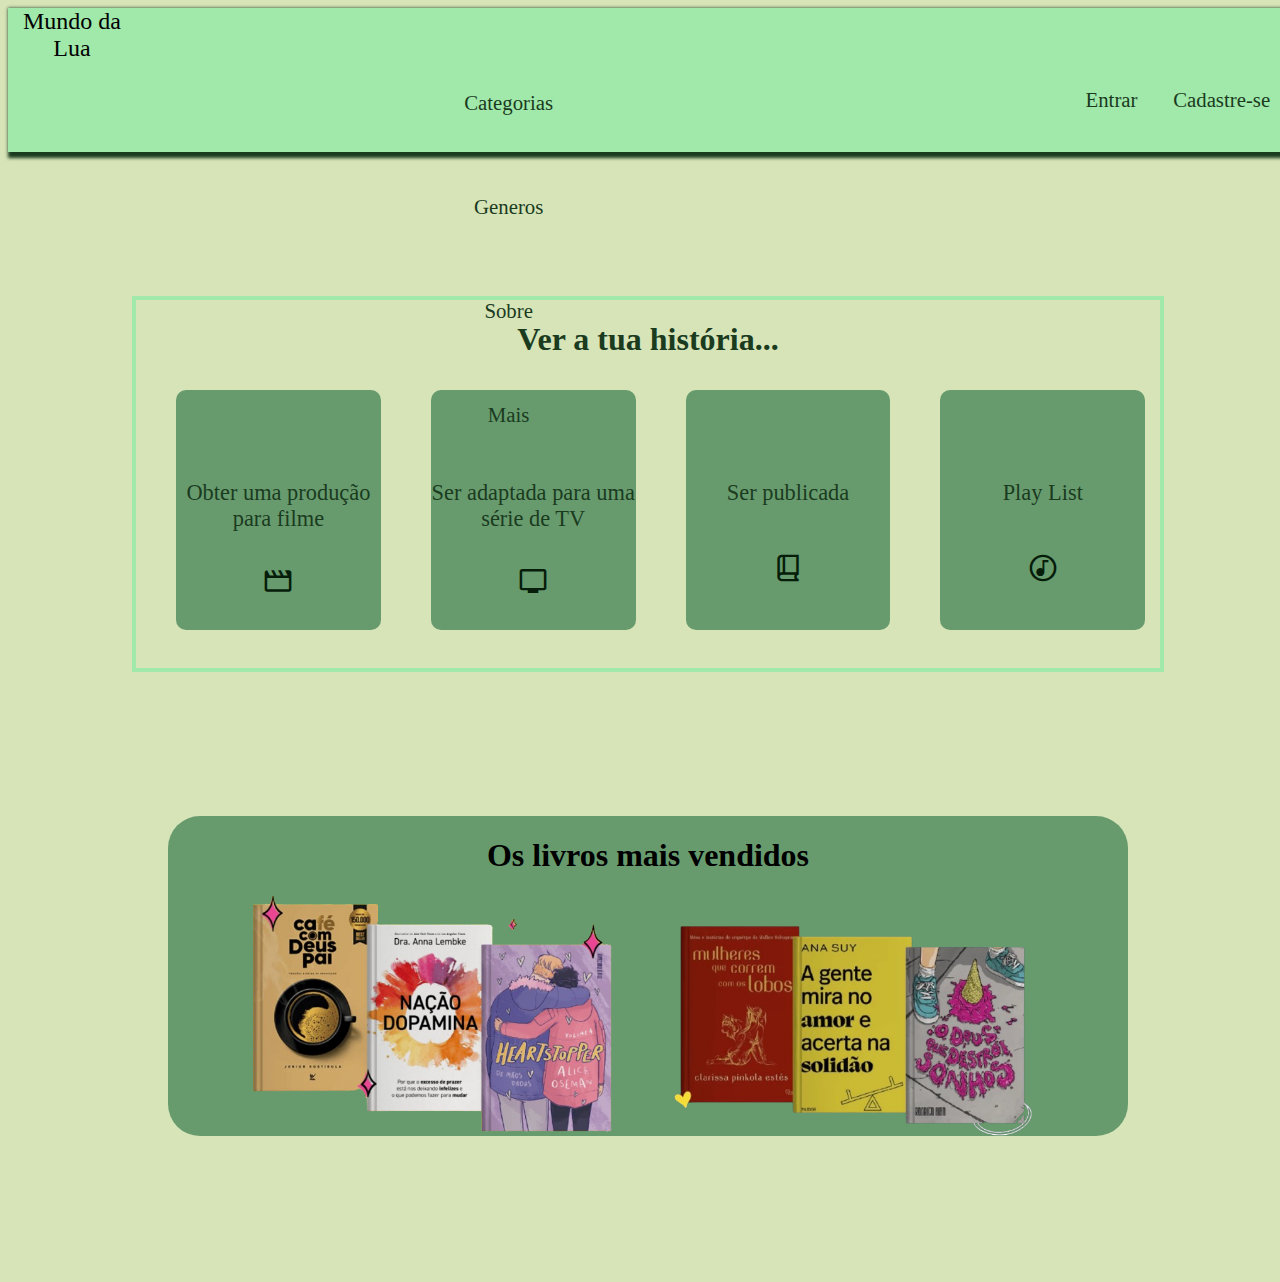
<file: index.html>
<!DOCTYPE html>
<html lang="pt-br">
<head>
    <meta charset="UTF-8">
    <meta http-equiv="X-UA-Compatible" content="IE=edge">
    <meta name="viewport" content="width=device-width, initial-scale=1.0">
    <title>site</title>
    <link rel="stylesheet" href="css/estilo.css">
    <link rel="stylesheet" href="https://fonts.googleapis.com/css2?family=Material+Symbols+Outlined:opsz,wght,FILL,GRAD@24,400,0,0" />
    <link rel="stylesheet" href="https://fonts.googleapis.com/css2?family=Material+Symbols+Outlined:opsz,wght,FILL,GRAD@24,400,0,0" />
    <link rel="stylesheet" href="https://fonts.googleapis.com/css2?family=Material+Symbols+Outlined:opsz,wght,FILL,GRAD@24,400,0,0" />
    <link rel="stylesheet" href="https://fonts.googleapis.com/css2?family=Material+Symbols+Outlined:opsz,wght,FILL,GRAD@24,400,0,0" />
    <link rel="stylesheet" href="https://fonts.googleapis.com/css2?family=Material+Symbols+Outlined:opsz,wght,FILL,GRAD@24,400,0,0" />
    <script src="https://code.jquery.com/jquery-3.7.1.min.js" integrity="sha256-/JqT3SQfawRcv/BIHPThkBvs0OEvtFFmqPF/lYI/Cxo=" crossorigin="anonymous"></script>
</head>
<body>
    
    <header id="cabecalho">
        <a id="menu1" class="lua" href="index.html">Mundo da Lua</a>
           <nav id="navegacao" class="box">
           
            <div id="botao-menu">
            <li id="menu-mobile" >
                    <span class="material-symbols-outlined">menu</span>          
                </li>
            
                <a id="menu2" class="item esconder" href="categorias.html">Categorias</a>
                <a id="menu3" class="item esconder" href="generos.html">Generos</a>
                <a id="menu4" class="item esconder" href="sobre.html">Sobre</a>
                <a id="menu5" class="item esconder" href="mais.html">Mais</a>
           </nav>
        </div>
    
           <a id="menu6" class="logar esconder" href="login.html">Entrar</a>
           <a id="menu7" class="logar esconder" href="Cadastro.html">Cadastre-se</a>
        </header>
   
       <main id="categorias-populares">  
        
            <h1 id="titulo"> Ver a tua história...</h1>

            <section id="q1" class="quadrado">
             <div class="frase">Obter uma produção para filme</div> 
             <br>
             <span class="material-symbols-outlined">
                movie
                </span>

            </section>
            
            <section id="q2" class="quadrado">
               <div class="frase">Ser adaptada para uma série de TV</div> 
                <br>
               <span class="material-symbols-outlined">
                tv
                </span>

            </section>

            <section id="q3" class="quadrado">
               <div class="frase">Ser publicada</div> 
               <br>
               <span class="material-symbols-outlined">
                book_2
                </span>

            </section>

            <section id="q4" class="quadrado">
                <div class="frase">Play List</div>
                <br>
                <span class="material-symbols-outlined">
                genres
                </span>

            </section>
            
        </main>   
       
     <div id="categorias-livros" class="imagem-container box">
        <h1>Os livros mais vendidos</h1> 
        <img class="livros" src="img/livro.png" alt="">
        <img class="livros" src="img/livro2.png" alt="">
        <img class="livros" src="img/livro3.png" alt="">
     </div>

        <footer class="box">
        
        </footer>
        <script src="js/comandos.js"></script>
</body>
</html>
</file>
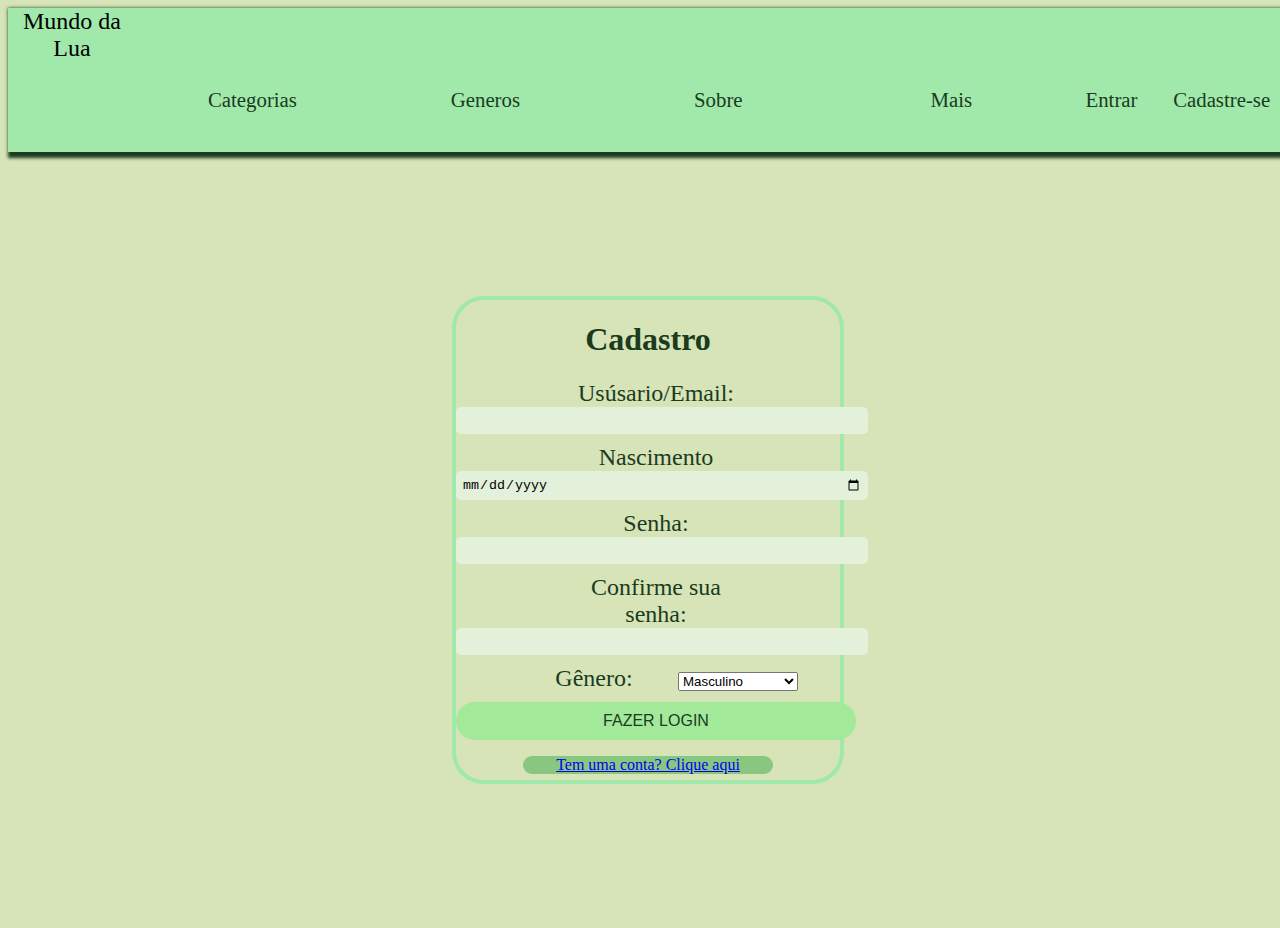
<file: Cadastro.html>
<!DOCTYPE html>
<html lang="pt-br">
<head>
    <meta charset="UTF-8">
    <meta http-equiv="X-UA-Compatible" content="IE=edge">
    <meta name="viewport" content="width=device-width, initial-scale=1.0">
    <title>site</title>

    <link rel="stylesheet" href="css/estilo.css">
    

</head>
<body>
    <header id="cabecalho">
        <a id="menu1" class="lua" href="index.html">Mundo da Lua</a>
        <nav id="navegacao">
           
            <a id="menu2" class="item esconder" href="categorias.html">Categorias</a>
            <a id="menu3" class="item esconder" href="generos.html">Generos</a>
            <a id="menu4" class="item esconder" href="sobre.html">Sobre</a>
            <a id="menu5" class="item esconder" href="mais.html">Mais</a>
    
         </nav>
    
         <a id="menu6" class="logar" href="login.html">Entrar</a>
         <a id="menu7" class="logar" href="Cadastro.html">Cadastre-se</a>
     </header>

     <main id="categorias-populares" class="borda7">  
         <h1 id="acessar">Cadastro</h1>
       
         <form method="POST" action="#"> 
     
         <div>
             <label class="usuariosenha" for="usuario">Usúsario/Email:</label>
             <input 
                 type="text"
                 name="usuario"
                 id="usuario"
                 required
                 >
         </div>

         <div>
            <label class="usuariosenha" for="nascimento">Nascimento</label>
            <input 
                type="date"
                name="usuario"
                id="usuario"
                required
                >
        </div>
   
         <div>
             <label class="usuariosenha" for="senha">Senha:</label>
             <input 
                 type="password" 
                 name="senha"
                 id="senha"

                 required
             >
         </div>

         <div>
            <label class="usuariosenha" for="senha">Confirme sua senha:</label>
            <input 
                type="password" 
                name="senha"
                id="senha"

                required
            >
        </div>

        <div>
            <label class="usuariosenha" for="genero">Gênero:</label>
            <select id="genero" name="genero">
              <option value="masculino">Masculino</option>
              <option value="feminino">Feminino</option>
              <option value="outro">Prefiro não dizer</option>
            </select>
        </div>

         <div id="direita">
             <button>Fazer login</button>
     
         </div>    

         <div id="botao-login">
            <a href="login.html">Tem uma conta? Clique aqui</a>
         </div>  

     </form>


</body>
</html>
</file>
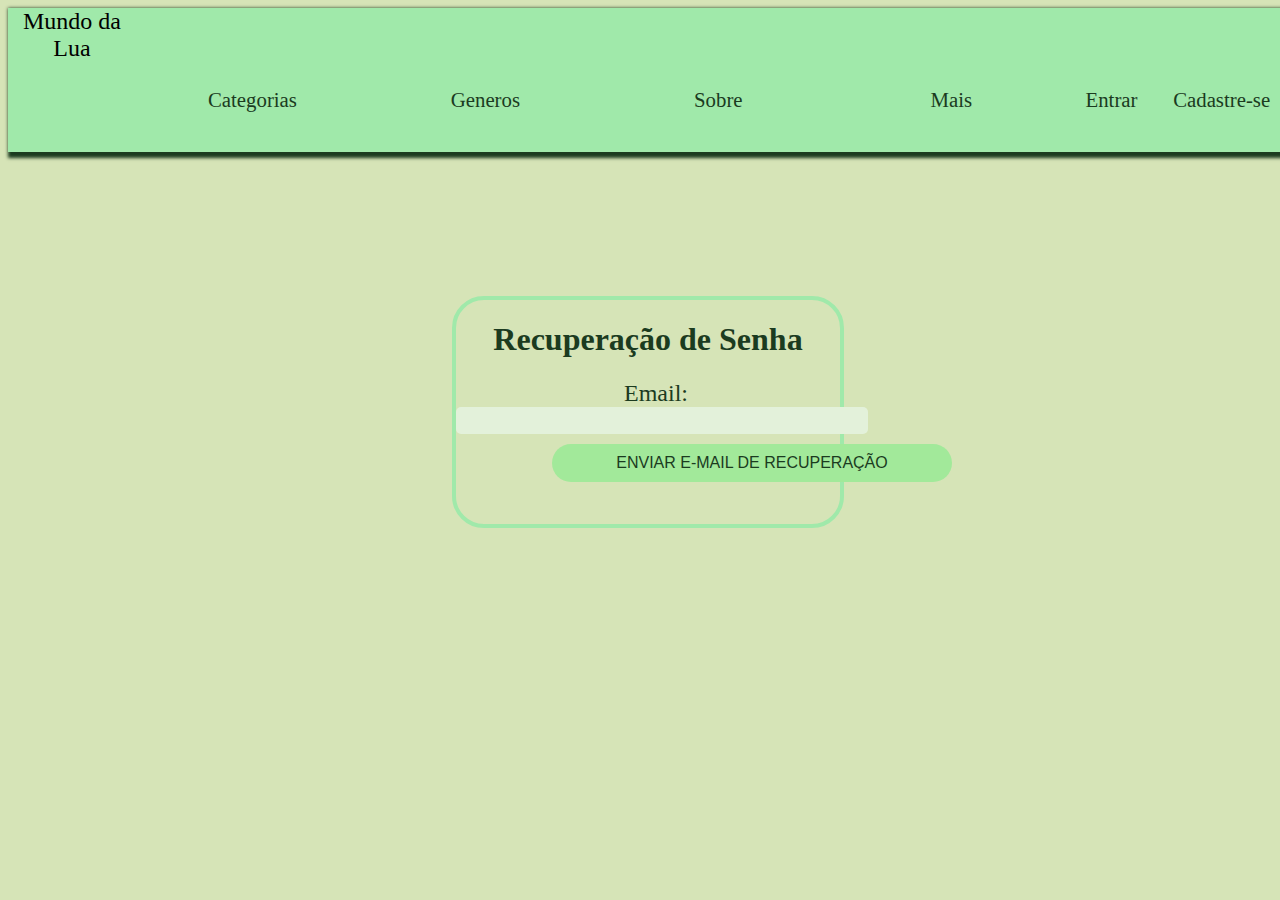
<file: esquecer.html>
<!DOCTYPE html>
<html lang="pt-br">
<head>
    <meta charset="UTF-8">
    <meta http-equiv="X-UA-Compatible" content="IE=edge">
    <meta name="viewport" content="width=device-width, initial-scale=1.0">
    <title>site</title>
    <link rel="stylesheet" href="https://fonts.googleapis.com/css2?family=Material+Symbols+Outlined:opsz,wght,FILL,GRAD@24,400,0,0" />
    <script src="https://code.jquery.com/jquery-3.7.1.min.js" integrity="sha256-/JqT3SQfawRcv/BIHPThkBvs0OEvtFFmqPF/lYI/Cxo=" crossorigin="anonymous"></script>
    <link rel="stylesheet" href="css/estilo.css">
    

</head>
<body>
    <header id="cabecalho">
        <a id="menu1" class="lua" href="index.html">Mundo da Lua</a>
        <nav id="navegacao">
           
            <li id="menu-mobile" >
                <span class="material-symbols-outlined">menu</span>         
        </li>

            <a id="menu2" class="item esconder" href="categorias.html">Categorias</a>
            <a id="menu3" class="item esconder" href="generos.html">Generos</a>
            <a id="menu4" class="item esconder" href="sobre.html">Sobre</a>
            <a id="menu5" class="item esconder" href="mais.html">Mais</a>
    
         </nav>
    
         <a id="menu6" class="logar" href="login.html">Entrar</a>
         <a id="menu7" class="logar" href="Cadastro.html">Cadastre-se</a>
     </header>

     <main id="categorias-populares" class="borda8">  
         <h1 id="acessar">Recuperação de Senha</h1>
       
         <form method="POST" action="#"> 
     
         <div>
             <label class="usuariosenha" for="email">Email:</label>
             <input 
                 type="text"
                 name="email"
                 id="email"
                 required
                 >
         </div>
     
         <button id="botao-email" type="submit">Enviar e-mail de recuperação</button>
    
  
         </form>          

</body>
</html>
</file>
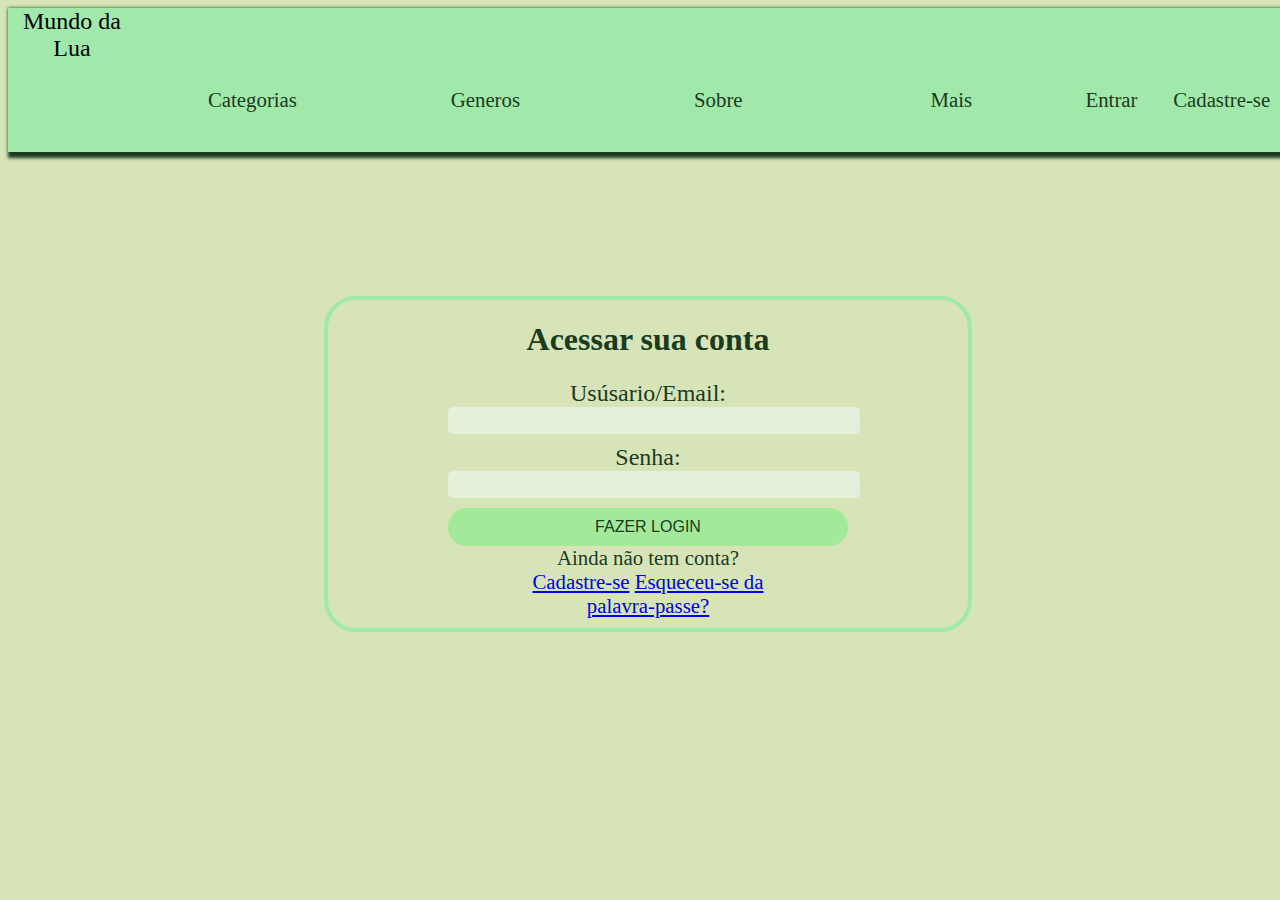
<file: Login.html>
<!DOCTYPE html>
<html lang="pt-br">
<head>
    <meta charset="UTF-8">
    <meta http-equiv="X-UA-Compatible" content="IE=edge">
    <meta name="viewport" content="width=device-width, initial-scale=1.0">
    <title>site</title>
    <link rel="stylesheet" href="https://fonts.googleapis.com/css2?family=Material+Symbols+Outlined:opsz,wght,FILL,GRAD@24,400,0,0" />
    <script src="https://code.jquery.com/jquery-3.7.1.min.js" integrity="sha256-/JqT3SQfawRcv/BIHPThkBvs0OEvtFFmqPF/lYI/Cxo=" crossorigin="anonymous"></script>
    <link rel="stylesheet" href="css/estilo.css">
    

</head>
<body>
    <header id="cabecalho">
        <a id="menu1" class="lua" href="index.html">Mundo da Lua</a>
        <nav id="navegacao">

            <li id="menu-mobile" >
                <span class="material-symbols-outlined">menu</span>         
        </li>
           
            <a id="menu2" class="item esconder" href="categorias.html">Categorias</a>
            <a id="menu3" class="item esconder" href="generos.html">Generos</a>
            <a id="menu4" class="item esconder" href="sobre.html">Sobre</a>
            <a id="menu5" class="item esconder" href="mais.html">Mais</a>
    
         </nav>
    
         <a id="menu6" class="logar" href="login.html">Entrar</a>
         <a id="menu7" class="logar" href="Cadastro.html">Cadastre-se</a>
     </header>

     <main id="categorias-populares" class="borda6">  
         <h1 id="acessar">Acessar sua conta</h1>
       
         <form method="POST" action="#"> 
     
         <div>
             <label class="usuariosenha" for="usuario">Usúsario/Email:</label>
             <input 
                 type="text"
                 name="usuario"
                 id="usuario"
                 required
                 >
         </div>
     
         <div>
             <label class="usuariosenha" for="senha">Senha:</label>
             <input 
                 type="password" 
                 name="senha"
                 id="senha"

                 required
             >
         </div>
     
         <div id="direita">
             <button>Fazer login</button>
     
         </div>    
     
         <div id="conta">
             Ainda não tem conta? 
              <br>
             <a href="cadastro.html">Cadastre-se</a>
             <a href="esquecer.html">Esqueceu-se da palavra-passe?</a>
         </div>
  
         </form>          

</body>
</html>
</file>
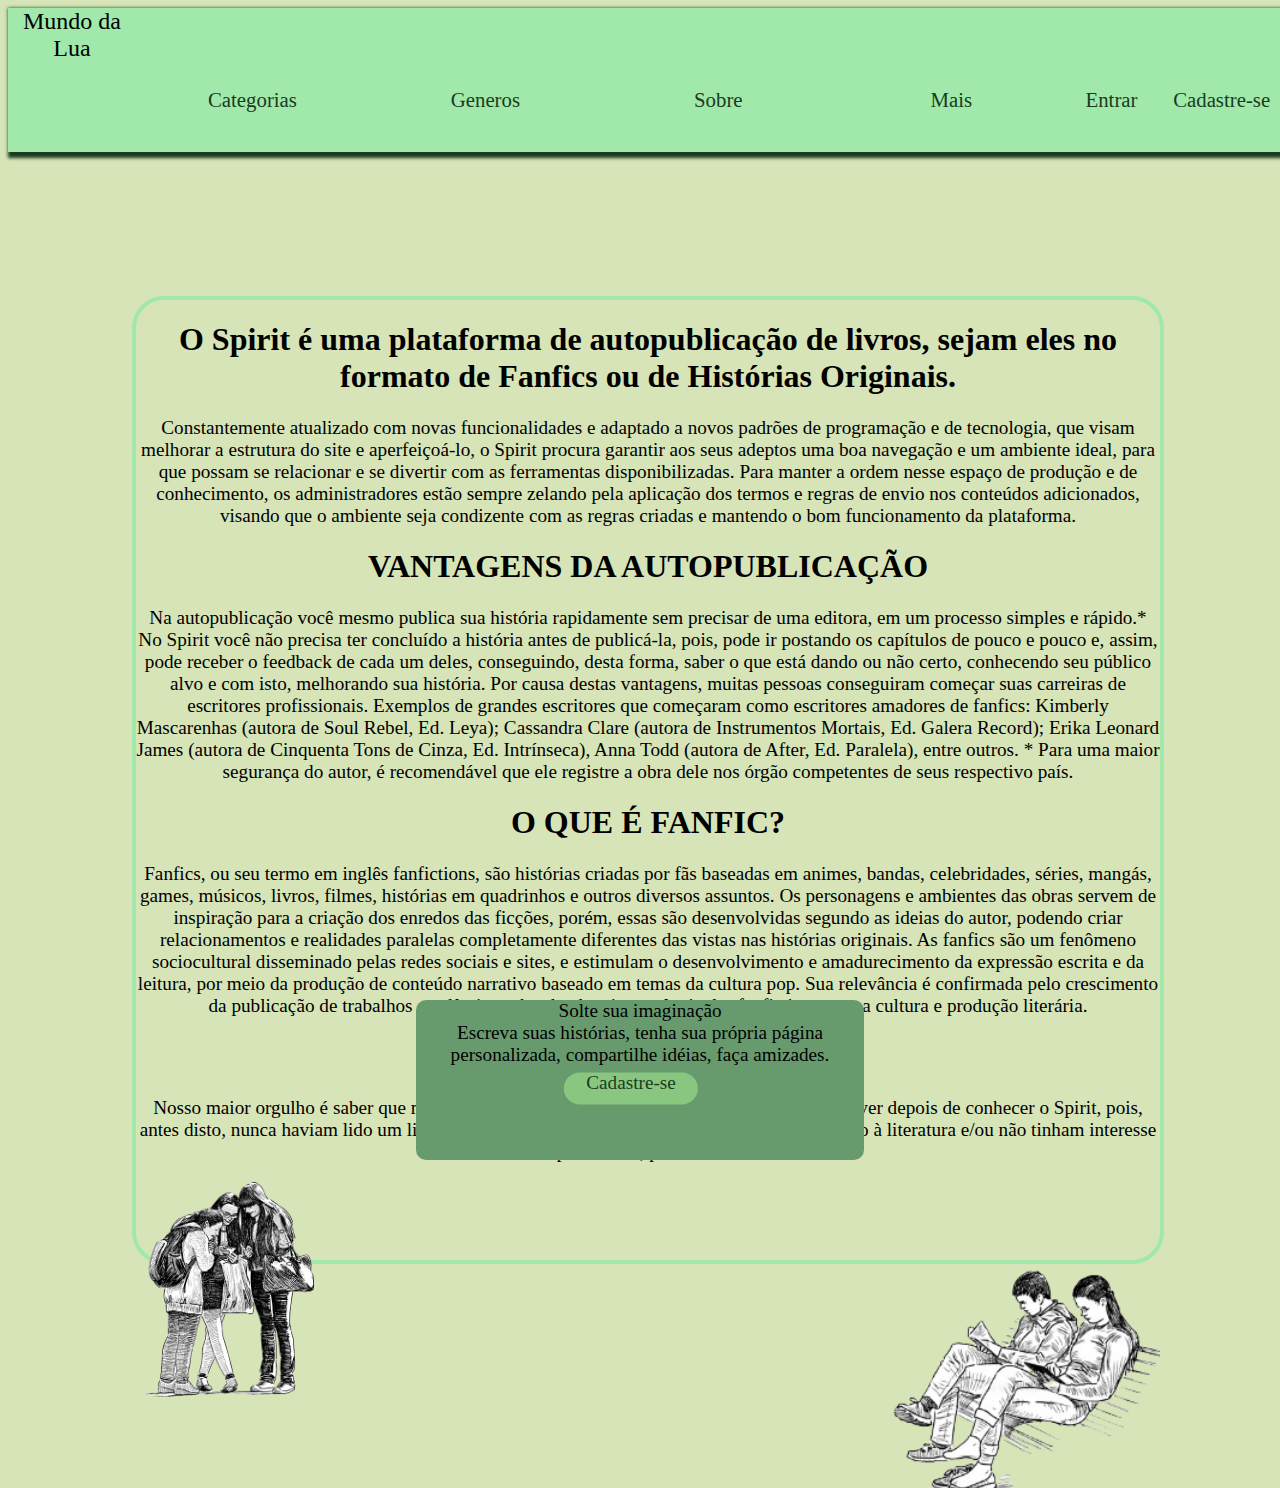
<file: Sobre.html>
<!DOCTYPE html>
<html lang="pt-br">
<head>
    <meta charset="UTF-8">
    <meta http-equiv="X-UA-Compatible" content="IE=edge">
    <meta name="viewport" content="width=device-width, initial-scale=1.0">
    <title>site</title>
    <link rel="stylesheet" href="https://fonts.googleapis.com/css2?family=Material+Symbols+Outlined:opsz,wght,FILL,GRAD@24,400,0,0" />
    <script src="https://code.jquery.com/jquery-3.7.1.min.js" integrity="sha256-/JqT3SQfawRcv/BIHPThkBvs0OEvtFFmqPF/lYI/Cxo=" crossorigin="anonymous"></script>
    <link rel="stylesheet" href="css/estilo.css">
    
</head>
<body>

  <header id="cabecalho">
    <a id="menu1" class="lua" href="index.html">Mundo da Lua</a>
    <nav id="navegacao">
       
        <a id="menu2" class="item esconder" href="categorias.html">Categorias</a>
        <a id="menu3" class="item esconder" href="generos.html">Generos</a>
        <a id="menu4" class="item esconder" href="sobre.html">Sobre</a>
        <a id="menu5" class="item esconder" href="mais.html">Mais</a>

     </nav>

     <a id="menu6" class="logar" href="login.html">Entrar</a>
     <a id="menu7" class="logar" href="Cadastro.html">Cadastre-se</a>
 </header>
    
  <main id="categorias-populares" class="borda3">  
        
 <h1 id="Spirit">O Spirit é uma plataforma de autopublicação de livros, sejam eles no formato de Fanfics ou de Histórias Originais. </h1>

 <p id="texto"> Constantemente atualizado com novas funcionalidades e adaptado a novos padrões de programação e de tecnologia, que visam melhorar a estrutura do site e aperfeiçoá-lo, o Spirit procura garantir aos seus adeptos uma boa navegação e um ambiente ideal, para que possam se relacionar e se divertir com as ferramentas disponibilizadas.
    
 Para manter a ordem nesse espaço de produção e de conhecimento, os administradores estão sempre zelando pela aplicação dos termos e regras de envio nos conteúdos adicionados, visando que o ambiente seja condizente com as regras criadas e mantendo o bom funcionamento da plataforma. </p>
    
    <h1 id="Spirit">VANTAGENS DA AUTOPUBLICAÇÃO</h1>
    
    <p id="texto">Na autopublicação você mesmo publica sua história rapidamente sem precisar de uma editora, em um processo simples e rápido.*
    
    No Spirit você não precisa ter concluído a história antes de publicá-la, pois, pode ir postando os capítulos de pouco e pouco e, assim, pode receber o feedback de cada um deles, conseguindo, desta forma, saber o que está dando ou não certo, conhecendo seu público alvo e com isto, melhorando sua história.
    
    Por causa destas vantagens, muitas pessoas conseguiram começar suas carreiras de escritores profissionais.
    
    Exemplos de grandes escritores que começaram como escritores amadores de fanfics: Kimberly Mascarenhas (autora de Soul Rebel, Ed. Leya); Cassandra Clare (autora de Instrumentos Mortais, Ed. Galera Record); Erika Leonard James (autora de Cinquenta Tons de Cinza, Ed. Intrínseca), Anna Todd (autora de After, Ed. Paralela), entre outros.
    
    * Para uma maior segurança do autor, é recomendável que ele registre a obra dele nos órgão competentes de seus respectivo país. </p>
    
    <h1 id="Spirit"> O QUE É FANFIC? </h1>
    
    <p id="texto">Fanfics, ou seu termo em inglês fanfictions, são histórias criadas por fãs baseadas em animes, bandas, celebridades, séries, mangás, games, músicos, livros, filmes, histórias em quadrinhos e outros diversos assuntos. Os personagens e ambientes das obras servem de inspiração para a criação dos enredos das ficções, porém, essas são desenvolvidas segundo as ideias do autor, podendo criar relacionamentos e realidades paralelas completamente diferentes das vistas nas histórias originais.
    
    As fanfics são um fenômeno sociocultural disseminado pelas redes sociais e sites, e estimulam o desenvolvimento e amadurecimento da expressão escrita e da leitura, por meio da produção de conteúdo narrativo baseado em temas da cultura pop. Sua relevância é confirmada pelo crescimento da publicação de trabalhos acadêmicos abordando a importância das fanfictions para a cultura e produção literária.</p>
    
    <h1 id="Spirit">IMPACTO SOCIAL</h1>
    <p id="texto">
    Nosso maior orgulho é saber que muitos dos nossos leitores passaram a gostar de ler e escrever depois de conhecer o Spirit, pois, antes disto, nunca haviam lido um livro na vida. São milhares de jovens que não tinham acesso à literatura e/ou não tinham interesse nos conteúdos publicados, pelas editoras tradicionais.</p>
    
 <img id="amigos" src="img/amigos.png" alt="">


 <div id="quadrado-texto">
    Solte sua imaginação
      <br>
    Escreva suas histórias, tenha sua própria página personalizada, compartilhe idéias, faça amizades.
    <div id="botao-cadastrar"><a id="cadastre" href="Cadastro.html">Cadastre-se</a> </div>
      </div>
    
    <img id="pessoas" src="img/pessoas.png" alt="">


  </main>

</body>
</html>
</file>
<file: css/estilo.css>
/* Padrão (celular)*/

body{
  width: 100%;
  height: auto;
  min-height: 20vh;
  background-color:rgb(165, 212, 171);
}

#cabecalho{
  width: 100%;
  height: 9rem;
  min-height: 1vh;
  background-color: rgb(160, 233, 170); 
  display: flex;
  box-shadow: 0.2rem 0.2rem 0.2rem 0.2rem rgb(27, 59, 31); 
  /* flex-direction: column;  */
}
 
.lua{
  text-align: center;
  font-size: 1.5em;
  color: black;
  text-decoration: none;
  flex: 0 0 10%;
}

#navegacao{
  width: 100%; 
  height: 5rem;
  margin-left: auto;
  flex: 1 0 70%;
  display: flex;
  flex-direction: column;
  padding: 0;
  
}

.item {
  width: 100%;
  height: auto;
  margin-top: 1rem;
  float: left;
  display: block;
  text-align: left;
  font-size: 1.3em;
  color: rgb(27, 59, 31);
  text-decoration: none;
  list-style: none;
  text-align: center;
}

#botao-menu{
  width: 80%;
  height: 14rem;
}

.colorir{
  background-color: rgb(103, 155, 110);
}

.logar{
  height: auto;
  margin-top: 5rem;
  float: right;
  display: block;
  text-align: center;
  font-size: 1.3em;
  color: rgb(27, 59, 31);
  text-decoration: none;
  list-style: none;
  flex: auto;
}

#menu6{
  margin-left: auto;
}

#categorias-populares{
  width: 75%;
  height: 40rem;
  border: 0.3rem solid rgb(160, 233, 170);
  margin: 9rem auto;
  text-align: center;
}

#titulo {
  text-align: center;
  color: rgb(27, 59, 31);
}

.quadrado{
  width: 40%;
  height: 9.375rem;
  background-color: rgb(103, 155, 110);
  border-radius: 0.625rem;
  float: left;
  padding-top: 5.625rem;
  margin: 1rem;
  display: flex;
  flex-direction: row;
  justify-content: space-between;
  flex-wrap: wrap;
}

.frase{
  width: 100%;
  color: rgb(27, 59, 31);
  font-size: 1.4em;
}

.material-symbols-outlined{
  width: 100%;
  font-size: 2rem !important;
  color: rgb(5, 29, 9);;
}

#categorias-livros {   
  width: 75%;
  height: 20rem;
  margin: auto;
  background-color: rgb(103, 155, 110);
  border-radius: 2rem;
  margin: 9remx auto;
  text-align: center;
}

.imagem-container {
  position: relative;
  width: 18rem;
  height: 12.5rem;
  overflow: hidden;
}

.imagem-container img {
  transition: filter 0.3s ease-in-out;
}

.imagem-container:hover img {
  filter: grayscale(100%);
}

.livros{
  height: 15rem; 
}

.borda{
  height: 56rem !important;
  border-radius: 2rem;
}

#lista{
  text-align: center;
  color: rgb(27, 59, 31);
}

.cat1{
  width: 25rem;
  height: auto;
  background-color: rgb(137, 199, 129);
  border-radius: 2rem;
  font-size: 1em;
  color: rgb(27, 59, 31); 
  margin: 1rem; 
}

.borda2{
  height: 135rem !important;
  border-radius: 2rem;
}

.borda3{
  height: 60rem !important;
  border-radius: 2rem;
}

#spirit{
font-size: larger;
}

#texto{
  font-size: 1.2rem; 
}

#amigos{
  margin-right: 100rem;
  height: auto;
}

#quadrado-texto{
  width: 35%;
  height: 10rem;
  background-color: rgb(103, 155, 110);
  border-radius: 0.625rem;   
  font-size: 1.2rem;
  position: absolute;
  top: 120%;
  left: 50%;
  transform: translate(-50%, -50%);
}

#pessoas{
  float: right;
  margin-top: -10rem;
}

#botao-cadastrar{
  width: 30%;
  height: 2rem;
  border-radius: 3rem;
  background-color: rgb(137, 199, 129);
  transform: translate(110%, 20%);
  
}
#cadastre{
  color: rgb(27, 59, 31);
  text-decoration: none;
  list-style: none;
}


#left{
  float: left;
  list-style: none;
}

#right{
  float: right;
  list-style: none;
}

.borda5{
  width: 30% !important;
  height: 20rem !important;
  border-radius: 2rem;
}

.borda6{
  width: 50% !important;
  height: auto !important;
  border-radius: 2rem;
}

#acessar{
  text-align: center;
  color: rgb(27, 59, 31);
  font-size: 2em;
}

.usuariosenha{
  text-align: center;
  color: rgb(27, 59, 31);
  font-size: 1.5em;
}


#login{
  width: 31rem;
  height: 21rem;
  border: 0.063rem solid green;
}

form div{
  width: 25rem;
  margin: 0.625rem auto;  
}

label{
  width: 40%;
  display: inline-block;
}

input{
  width: 100%;
  border: none;
  border-radius: 0.313rem;
  padding: 0.375rem;
  background: rgb(227, 241, 218);
}

input:focus{
  outline: none;
}

button{
  width: 25rem;
  background-color:rgb(162, 233, 154);
  text-transform: uppercase;
  border-radius: 10.938rem;
  border: none;
  padding: 0.625rem;
  float: left;
  color: rgb(27, 59, 31);
  font-size: 1em;
}

#conta{
  width: 45%;
  text-align: center;
  color: rgb(27, 59, 31);
  font-size: 1.3em;

}

.borda7{
  width: 30% !important;
  height: 30rem !important;
  border-radius: 2rem;
}

#botao-login{
  width: 65%;
  height: auto;
  border-radius: 1rem;
  background-color: rgb(137, 199, 129);
  margin: 4rem auto; 
}

#botao-email{
margin: 0 2rem 2rem 6rem;
}

.borda8{
  width: 30% !important;
  height: 14rem !important;
  border-radius: 2rem;
}

#menu-mobile{
  text-align: center;
}

.box {
  width: 100%;
  height: 8rem;
  min-height: 15vh;
  margin: 0.2rem 0;
}

.esconder{
  display: none;
}

#menu-mobile{
list-style: none;
cursor: pointer;
}

#q1, #q2, #q3, #q4 {
flex: 1 1 100%;
/* background: bisque; */
}

/* Tablet */
@media only screen and (min-width: 960px) {
  body{
     background-color: aquamarine;  
  }
  .item{
    width: 100%;
    height: auto;
    margin-top: 5rem;
    display: flex;
    flex-direction: row;
    font-size: 1.3em;
    color: rgb(27, 59, 31);
    text-decoration: none;  
  }

  #navegacao{
      flex-direction: row;
  }

  #categorias-populares{
    width: 80%;
    height: 23rem;
    border: 0.3rem solid rgb(160, 233, 170);
  }

  .quadrado{
    width: 18%;
    margin: 0.625rem 0.625rem 0.625rem 2.5rem;
  }

  .cat1{
    width: 20rem;
  }

  .borda{
    height: 28rem !important;
  }

  #right{
    
  }

 #menu-mobile{
  display: none;
 }

 .esconder{
  display: list-item;
 }

}


/* Computadores */
@media only screen and (min-width: 1280px) {
  body{
     background-color: rgb(214, 228, 183); 
  }

  .quadrado{
    width: 20%;
  }
  
  #categorias-populares{
    height: 23rem;
    border: 0.3rem solid rgb(160, 233, 170);
  }

  .cat1{
    width: 31rem;
  }

  .borda{
    height: 27rem !important;
  }

#q1, #q2, #q3, #q4 {
  flex: 1 1 33.33%;
  /* background: chocolate; */
}
</file>
